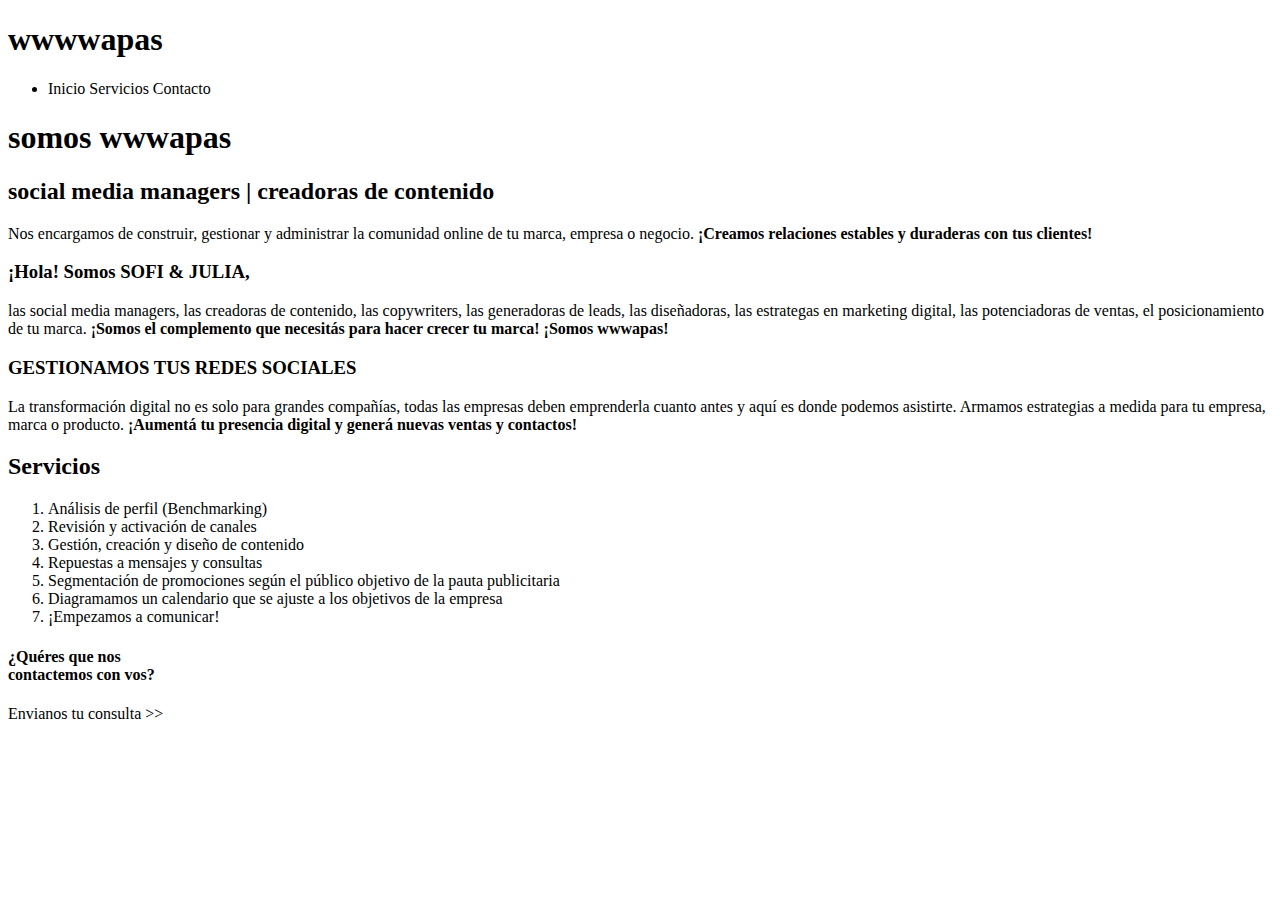
<file: Lab 2/index.html>
<!DOCTYPE html>
<html lang="en">

<head>
    <meta charset="UTF-8">
    <meta http-equiv="X-UA-Compatible" content="IE=edge">
    <meta name="viewport" content="width=device-width, initial-scale=1.0">
    <title>Web Guapas</title>

</head>

<body>
    <h1>wwwwapas</h1>
    <ul>
        <li>
            Inicio
            Servicios
            Contacto
        </li>
    </ul>

    <h1>somos <strong> wwwapas </strong> </h1>
    <h2>social media managers | creadoras de contenido </h2>
    <p> Nos encargamos de construir, gestionar y
        administrar la comunidad online de tu marca,
        empresa o negocio. <strong> ¡Creamos relaciones
            estables y duraderas con tus clientes!</strong></p>

    <h3>¡Hola! Somos SOFI & JULIA,</h3>

    <p>las social media managers, las creadoras de contenido,
        las copywriters, las generadoras de leads, las
        diseñadoras, las estrategas en marketing digital, las
        potenciadoras de ventas, el posicionamiento de tu
        marca. <strong>¡Somos el complemento que necesitás para
            hacer crecer tu marca! ¡Somos wwwapas! </strong></p>
    <h3>GESTIONAMOS TUS REDES SOCIALES</h3>
    <p>La transformación digital no es solo para grandes
        compañías, todas las empresas deben emprenderla
        cuanto antes y aquí es donde podemos asistirte.
        Armamos estrategias a medida para tu empresa,
        marca o producto.<strong> ¡Aumentá tu presencia digital y
            generá nuevas ventas y contactos! </strong> </p>

            <h2>Servicios</h2>

    <ol>
        <li>Análisis de perfil (Benchmarking)</li>
        <li>Revisión y activación de canales</li>
        <li>Gestión, creación y diseño de contenido</li>
        <li> Repuestas a mensajes y consultas </li>
        <li>Segmentación de promociones según
            el público objetivo de la pauta publicitaria</li>
        <li>Diagramamos un calendario que se ajuste
            a los objetivos de la empresa</li>
        <li> ¡Empezamos a comunicar!</li>
    </ol>

    <h4>¿Quéres que nos <br>contactemos con vos?</h4>


    <p>Envianos tu consulta >> </p>



</body>

</html>
</file>
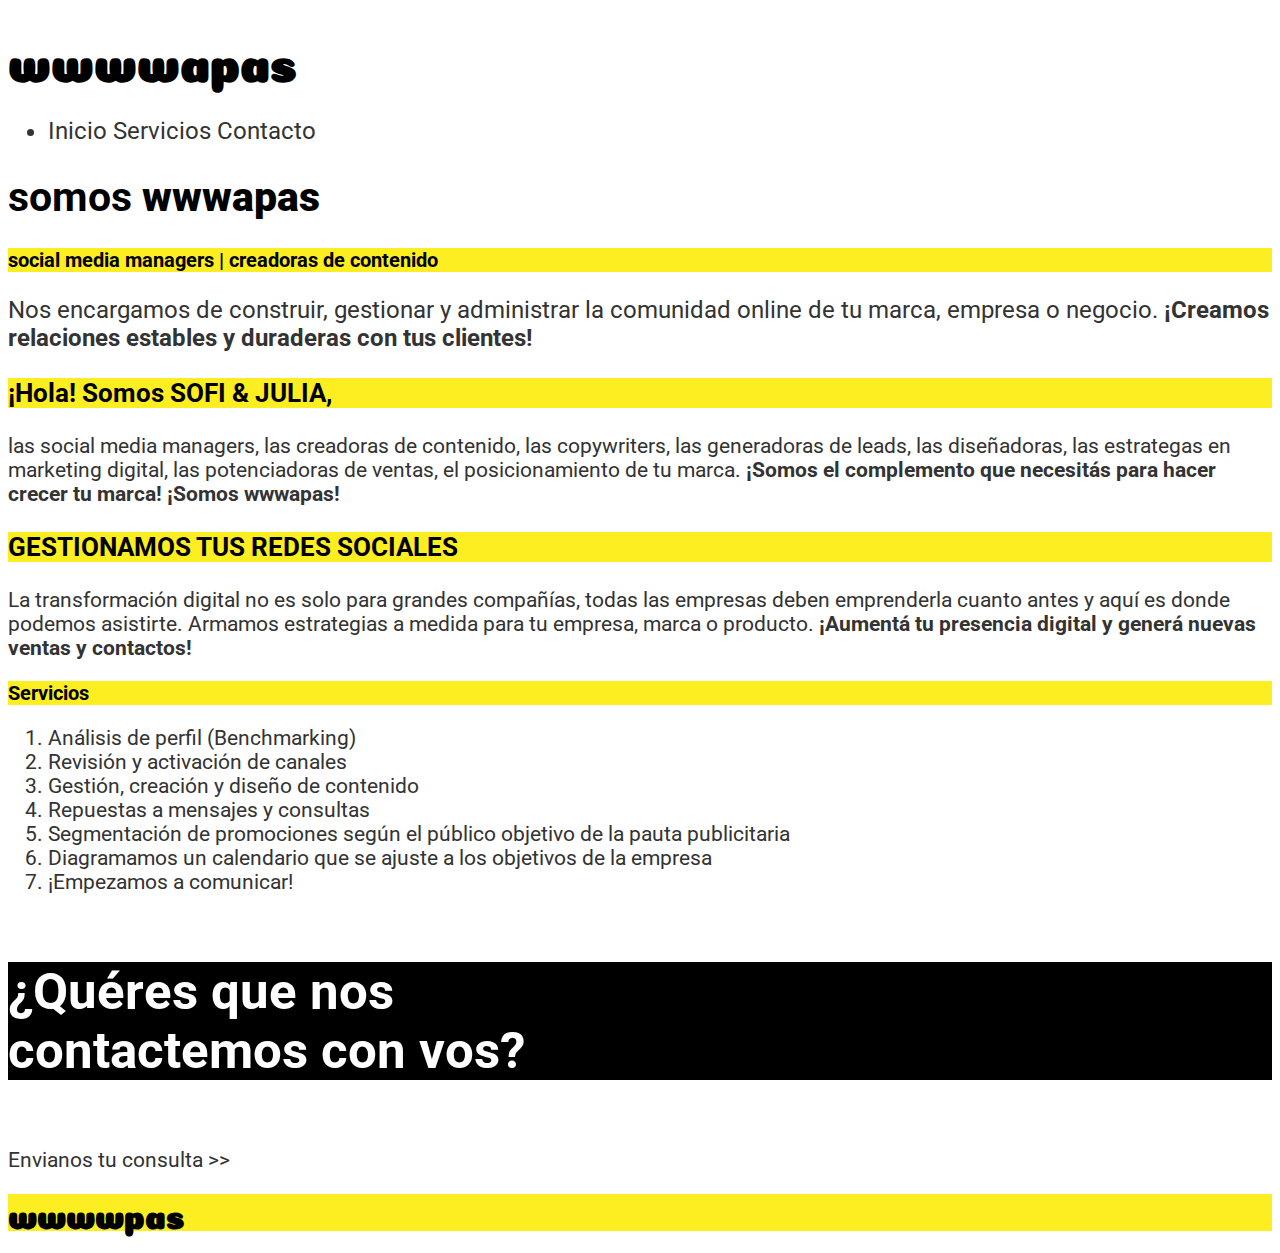
<file: lab 4/index.html>
<!DOCTYPE html>
<html lang="en">

<head>
    <meta charset="UTF-8">
    <meta http-equiv="X-UA-Compatible" content="IE=edge">
    <meta name="viewport" content="width=device-width, initial-scale=1.0">
    <title>Web Guapas</title>
    <link rel="stylesheet" href="css/estilos.css">
</head>

<body>
    <nav>
        <h1>wwwwapas</h1>
        <ul>
            <li>
                <a >Inicio </a>
                <a>Servicios</a>
                <a >Contacto</a>
            </li>
        </ul>

    </nav>


    <header >
        <section>
            <h1>somos <strong > wwwapas

                </strong>
            </h1>

            <h2>social media managers | creadoras de contenido </h2>


            <p>
                Nos encargamos de construir, gestionar y
                administrar la comunidad online de tu marca,
                empresa o negocio.
                <strong>
                    ¡Creamos relaciones
                    estables y duraderas con tus clientes!</strong>
            </p>

        </section>

        <section>
        



        </section>

    </header>

    <main>
        <div >
            <section>
                <h3>¡Hola! Somos SOFI & JULIA,</h3>

                <p>las social media managers, las creadoras de contenido,
                    las copywriters, las generadoras de leads, las
                    diseñadoras, las estrategas en marketing digital, las
                    potenciadoras de ventas, el posicionamiento de tu
                    marca. <strong>¡Somos el complemento que necesitás para
                        hacer crecer tu marca! ¡Somos wwwapas! </strong></p>

            </section>


            <section>

                <h3>GESTIONAMOS TUS REDES SOCIALES</h3>
                <p>La transformación digital no es solo para grandes
                    compañías, todas las empresas deben emprenderla
                    cuanto antes y aquí es donde podemos asistirte.
                    Armamos estrategias a medida para tu empresa,
                    marca o producto.<strong> ¡Aumentá tu presencia digital y
                        generá nuevas ventas y contactos! </strong> </p>


            </section>
        </div>


        <div>

            <section> </section>


            <section>
                <h2>Servicios</h2>

                <ol>
                    <li>Análisis de perfil (Benchmarking)</li>
                    <li>Revisión y activación de canales</li>
                    <li>Gestión, creación y diseño de contenido</li>
                    <li> Repuestas a mensajes y consultas </li>
                    <li>Segmentación de promociones según
                        el público objetivo de la pauta publicitaria</li>
                    <li>Diagramamos un calendario que se ajuste
                        a los objetivos de la empresa</li>
                    <li> ¡Empezamos a comunicar!</li>
                </ol>


            </section>


        </div>


        <div>
            <section>

                <h4>¿Quéres que nos <br>contactemos con vos?</h4>


                <p >Envianos tu consulta >> </p>
            </section>


            <section>

             

            </section>



        </div>
    </main>

    <aside>
       

    </aside>


    <footer>

        <h1> wwwwpas</h1>
      


    </footer>
</body>

</html>
</file>
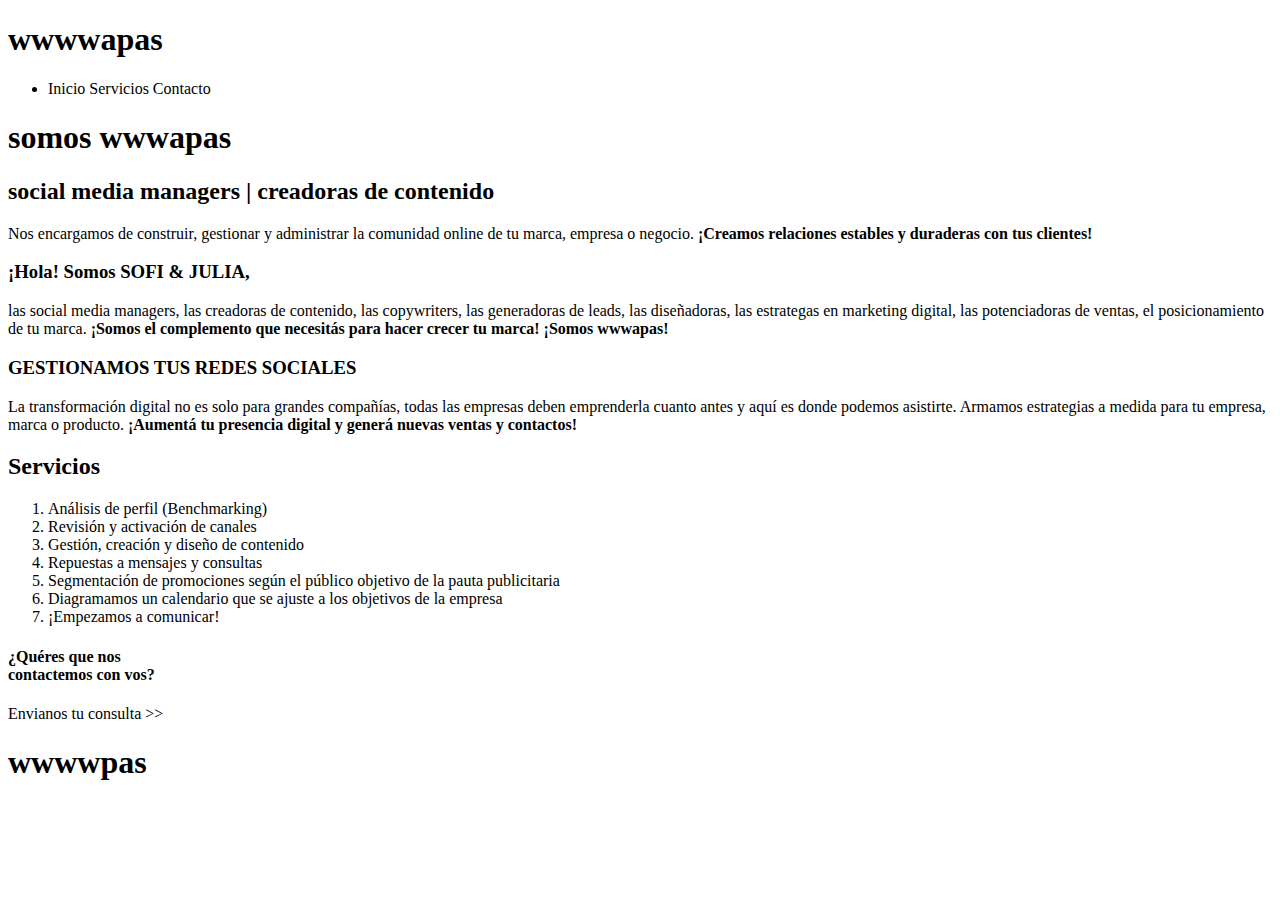
<file: Lab3/index.html>
<!DOCTYPE html>
<html lang="en">

<head>
    <meta charset="UTF-8">
    <meta http-equiv="X-UA-Compatible" content="IE=edge">
    <meta name="viewport" content="width=device-width, initial-scale=1.0">
    <title>Web Guapas</title>

</head>

<body>
    <nav>
        <h1>wwwwapas</h1>
        <ul>
            <li>
                Inicio
                Servicios
                Contacto
            </li>
        </ul>

    </nav>

    <header>
        <section>
            <h1>somos <strong> wwwapas</strong>
            </h1>

            <h2>social media managers | creadoras de contenido </h2>


            <p>
                Nos encargamos de construir, gestionar y
                administrar la comunidad online de tu marca,
                empresa o negocio.
                <strong>
                    ¡Creamos relaciones
                    estables y duraderas con tus clientes!</strong>
            </p>

        </section>

        <section> </section>

    </header>


    <main>
        <div>
            <section>
                <h3>¡Hola! Somos SOFI & JULIA,</h3>

                <p>las social media managers, las creadoras de contenido,
                    las copywriters, las generadoras de leads, las
                    diseñadoras, las estrategas en marketing digital, las
                    potenciadoras de ventas, el posicionamiento de tu
                    marca. <strong>¡Somos el complemento que necesitás para
                        hacer crecer tu marca! ¡Somos wwwapas! </strong></p>
            </section>
            <section>

                <h3>GESTIONAMOS TUS REDES SOCIALES</h3>
                <p>La transformación digital no es solo para grandes
                    compañías, todas las empresas deben emprenderla
                    cuanto antes y aquí es donde podemos asistirte.
                    Armamos estrategias a medida para tu empresa,
                    marca o producto.<strong> ¡Aumentá tu presencia digital y
                        generá nuevas ventas y contactos! </strong> </p>

            </section>
        </div>

        <div>

            <section> </section>

            <section>
                <h2>Servicios</h2>

                <ol>
                    <li>Análisis de perfil (Benchmarking)</li>
                    <li>Revisión y activación de canales</li>
                    <li>Gestión, creación y diseño de contenido</li>
                    <li> Repuestas a mensajes y consultas </li>
                    <li>Segmentación de promociones según
                        el público objetivo de la pauta publicitaria</li>
                    <li>Diagramamos un calendario que se ajuste
                        a los objetivos de la empresa</li>
                    <li> ¡Empezamos a comunicar!</li>
                </ol>

            </section>

        </div>

        <div>
            <section>

                <h4>¿Quéres que nos <br>contactemos con vos?</h4>


                <p>Envianos tu consulta >> </p>
            </section>


        </div>
    </main>

    <aside>    </aside>


    <footer>

        <h1> wwwwpas</h1>
    </footer>
</body>

</html>
</file>
<file: lab 4/css/estilos.css>
@import url('https://fonts.googleapis.com/css2?family=Coiny&family=Roboto:wght@400;700&display=swap');



body {
    color: #333;
    font: 400 24px 'Roboto', sans-serif;
  
}


nav h1,
footer h1 {
    font-family: 'Coiny', cursive;

}



header h1 {
   
    font-size: 41px;
}


h1,h2,h3,h4 { color: black;}
h2,h3 {
    font-size: 20px;
    background-color: #FCEE21;   
}

h3 {
    font-size: 26px;
}

footer {
    
    background-color: #FCEE21;
  
}


h4 {
  
    font-size: 51px;
    color: white;
    background-color: black;
   
}

footer h1 {
    font-size: 33px;
}


main {
    font-size: 21px;
}
</file>
